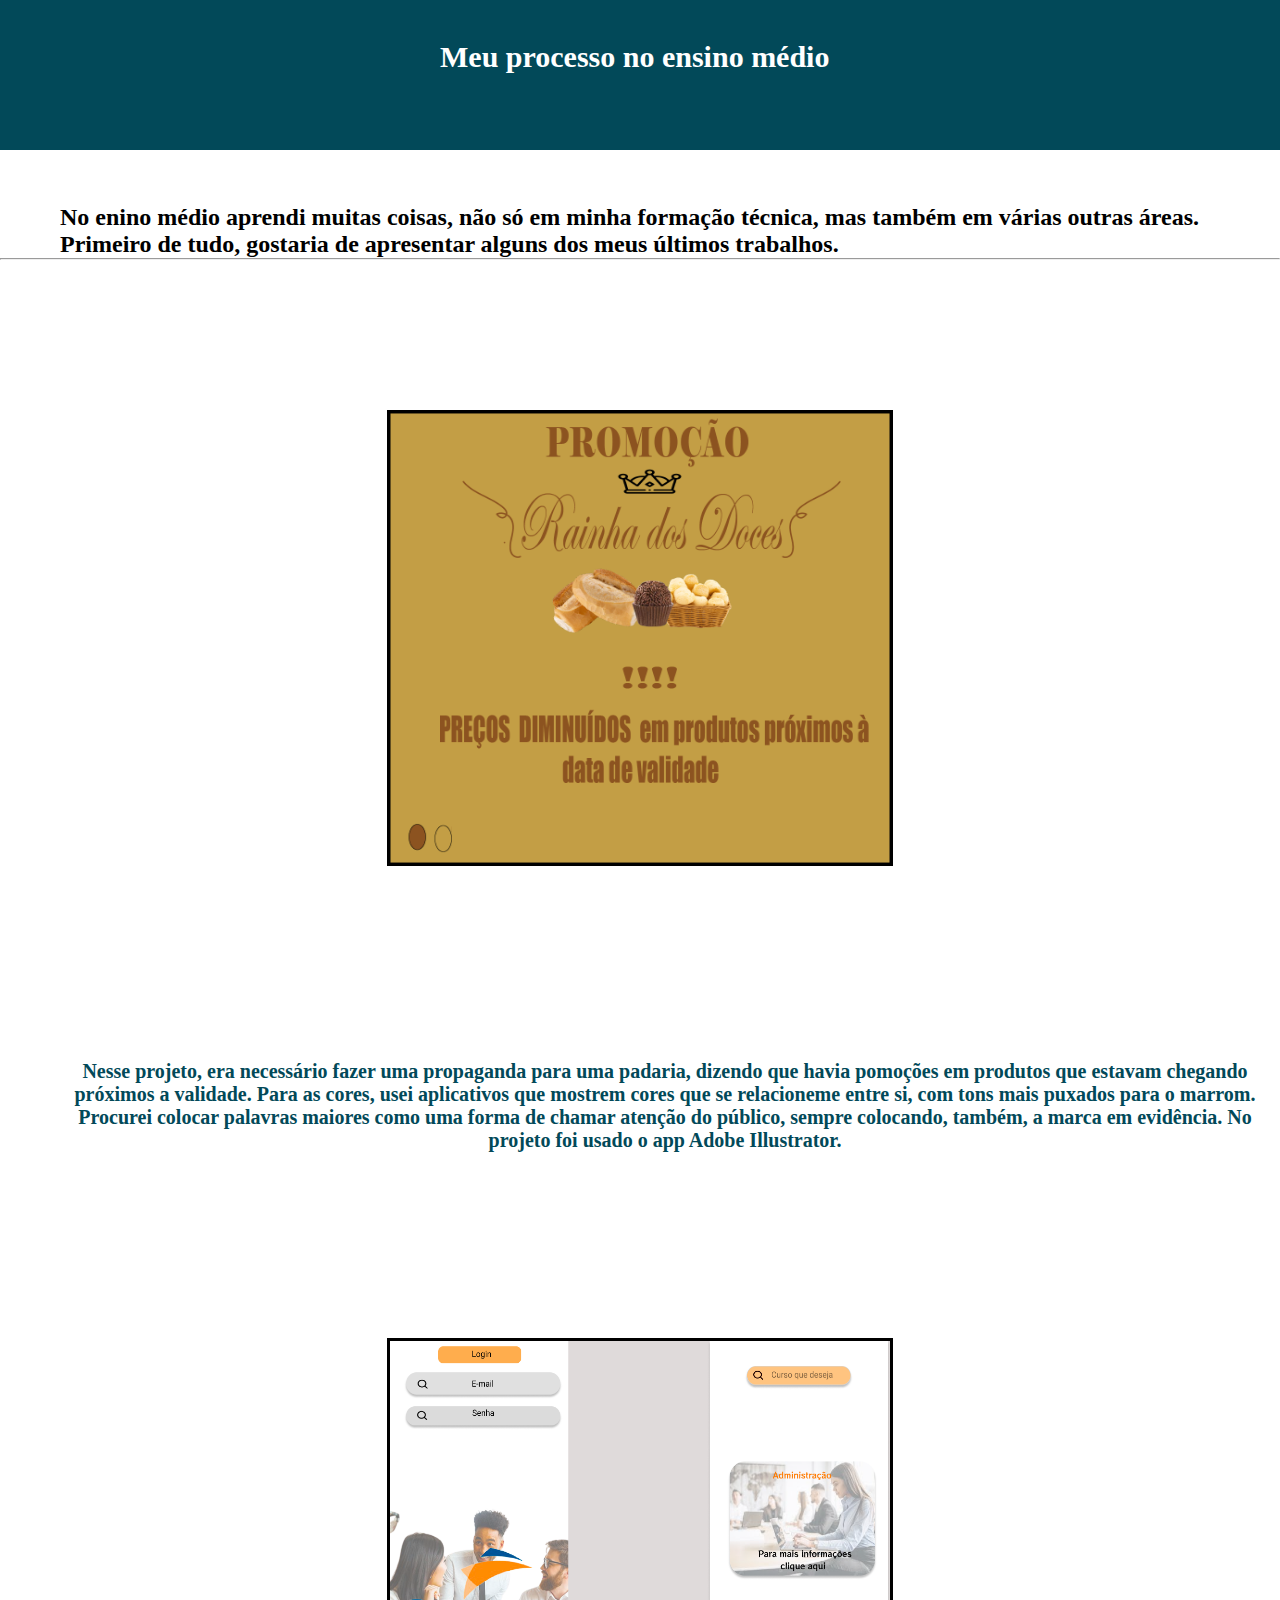
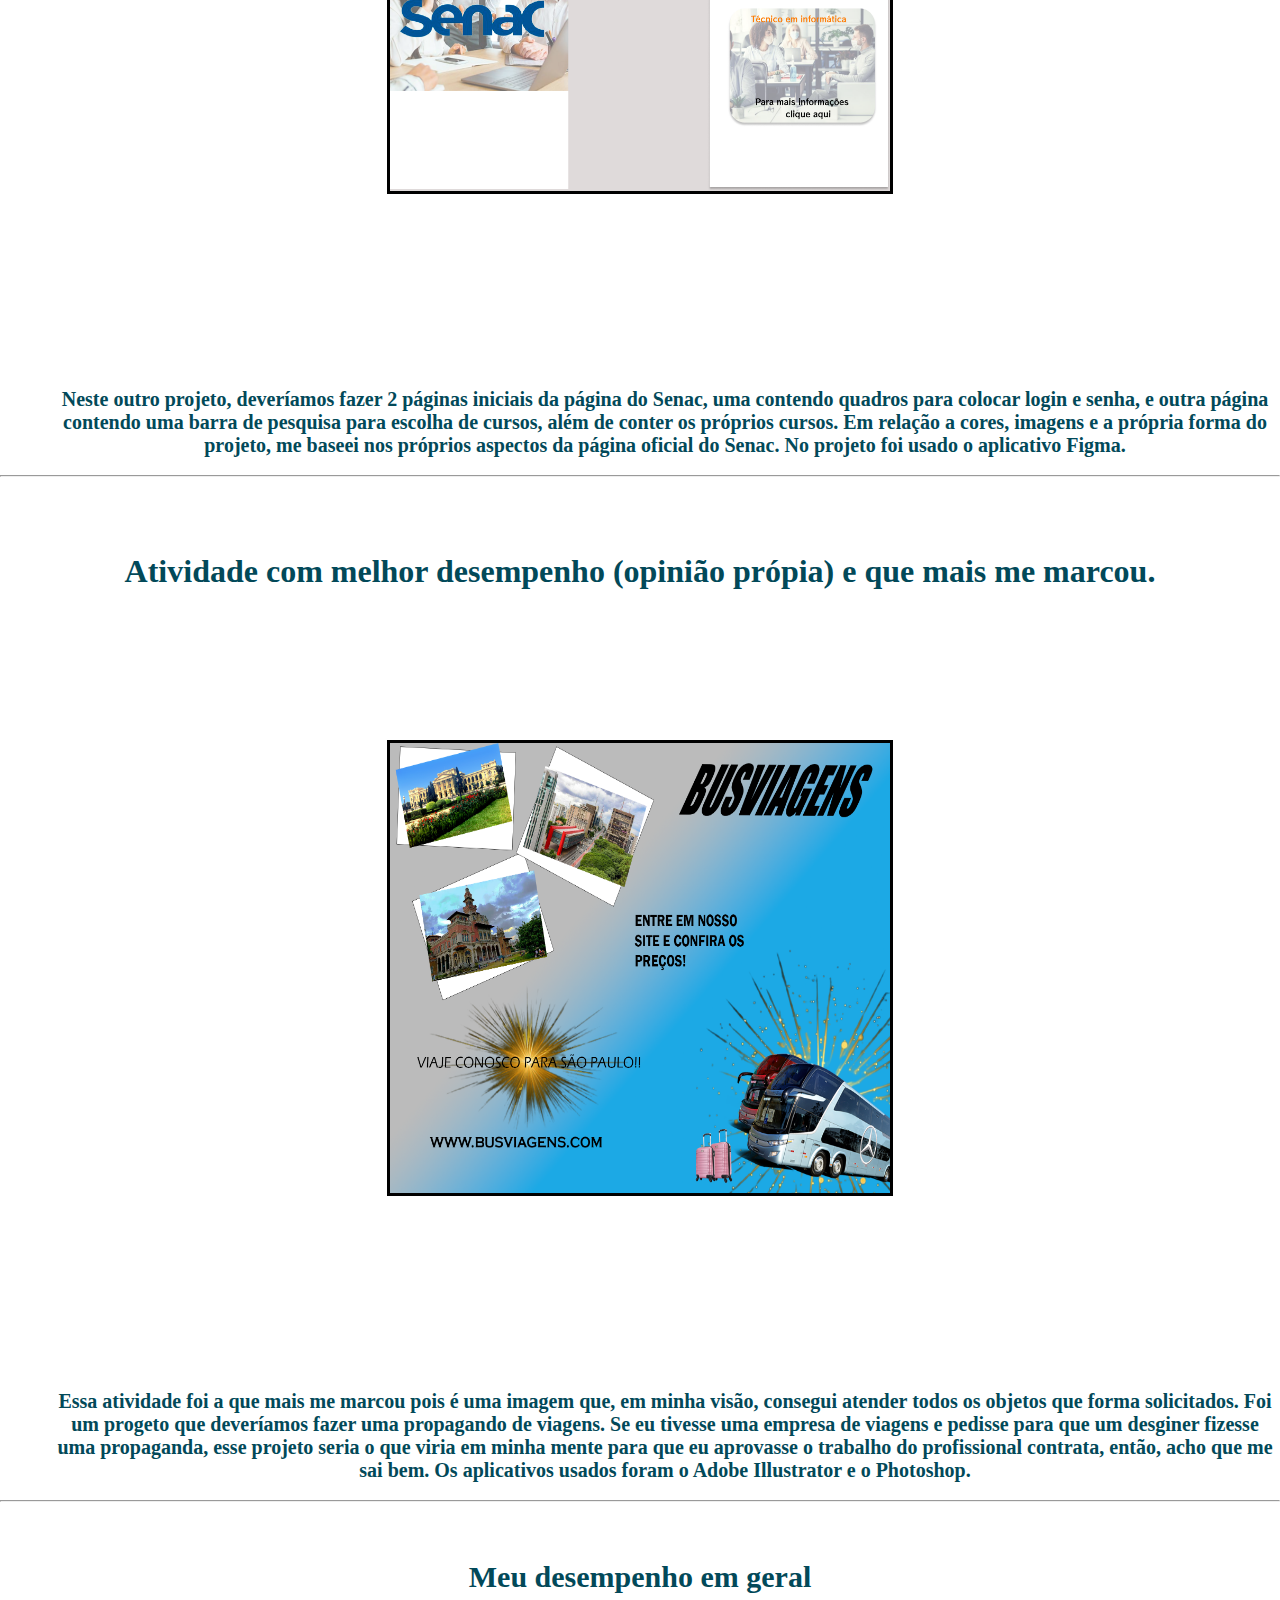
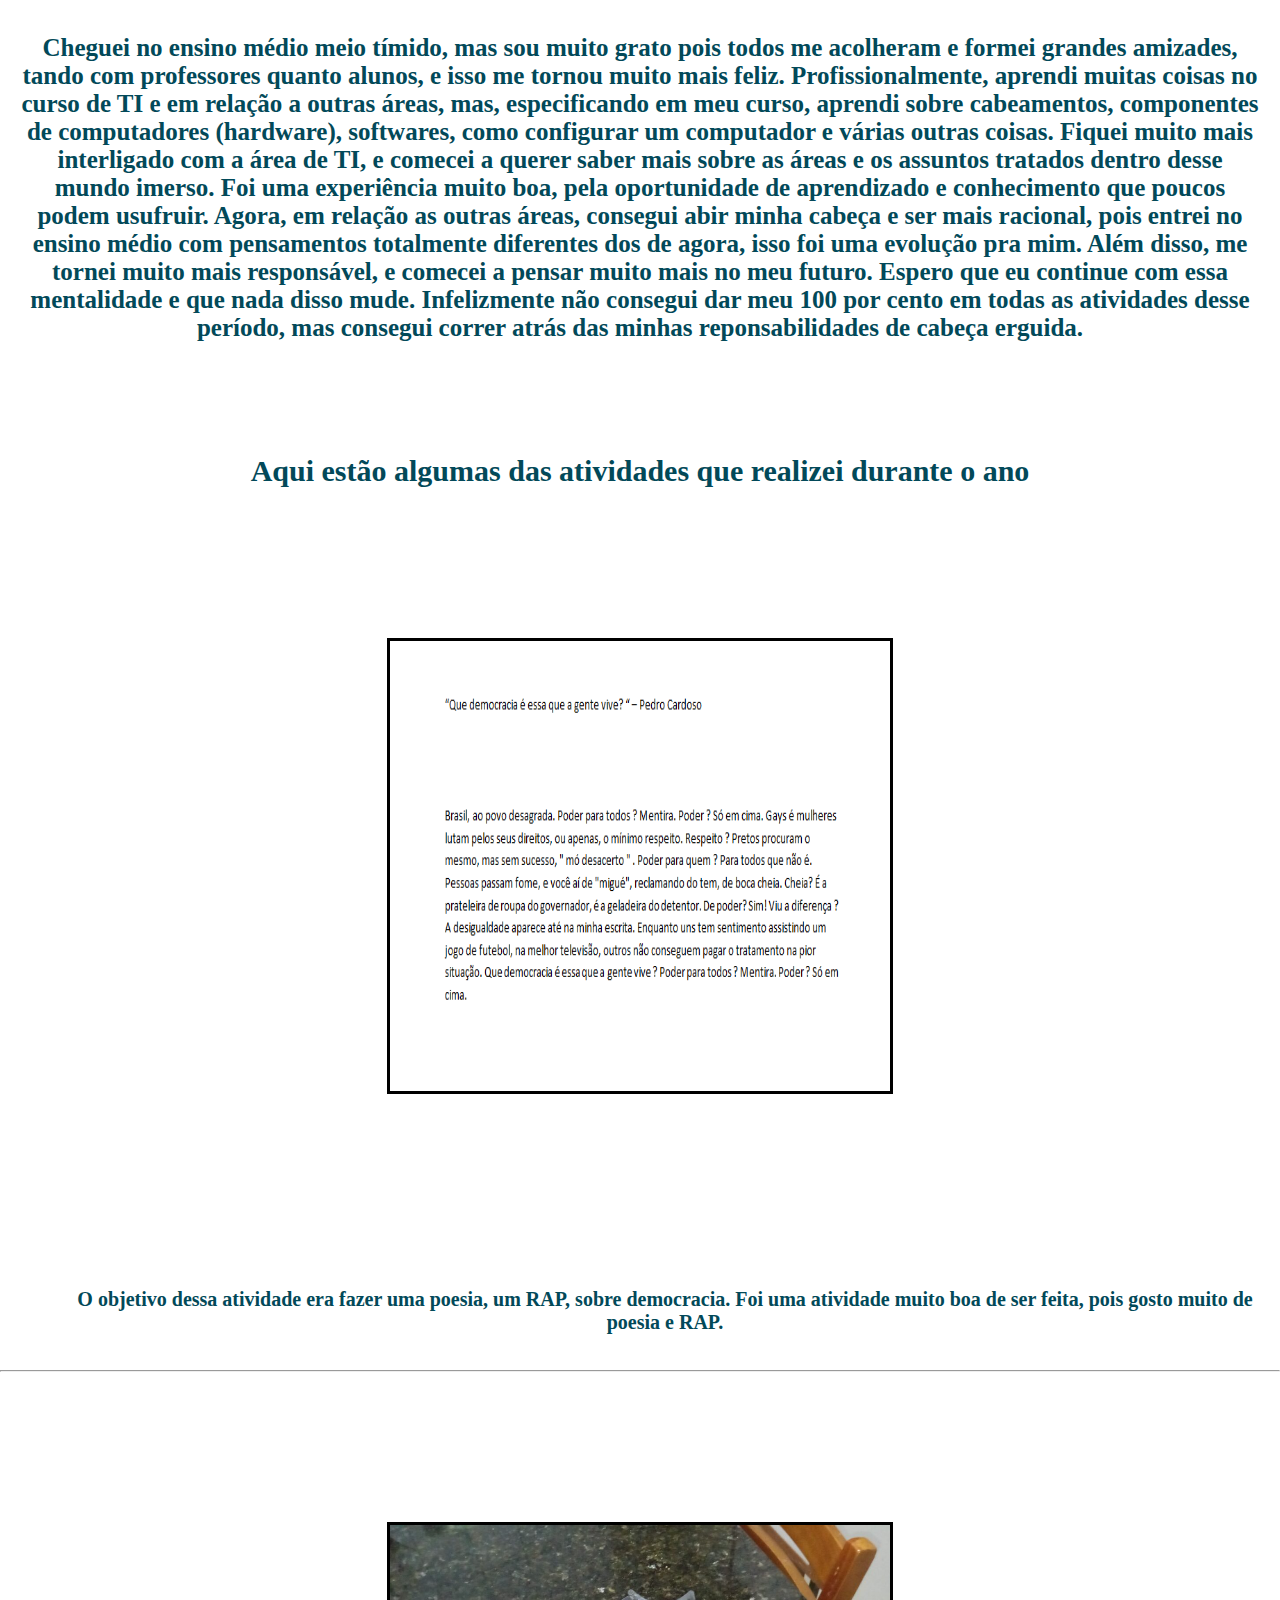
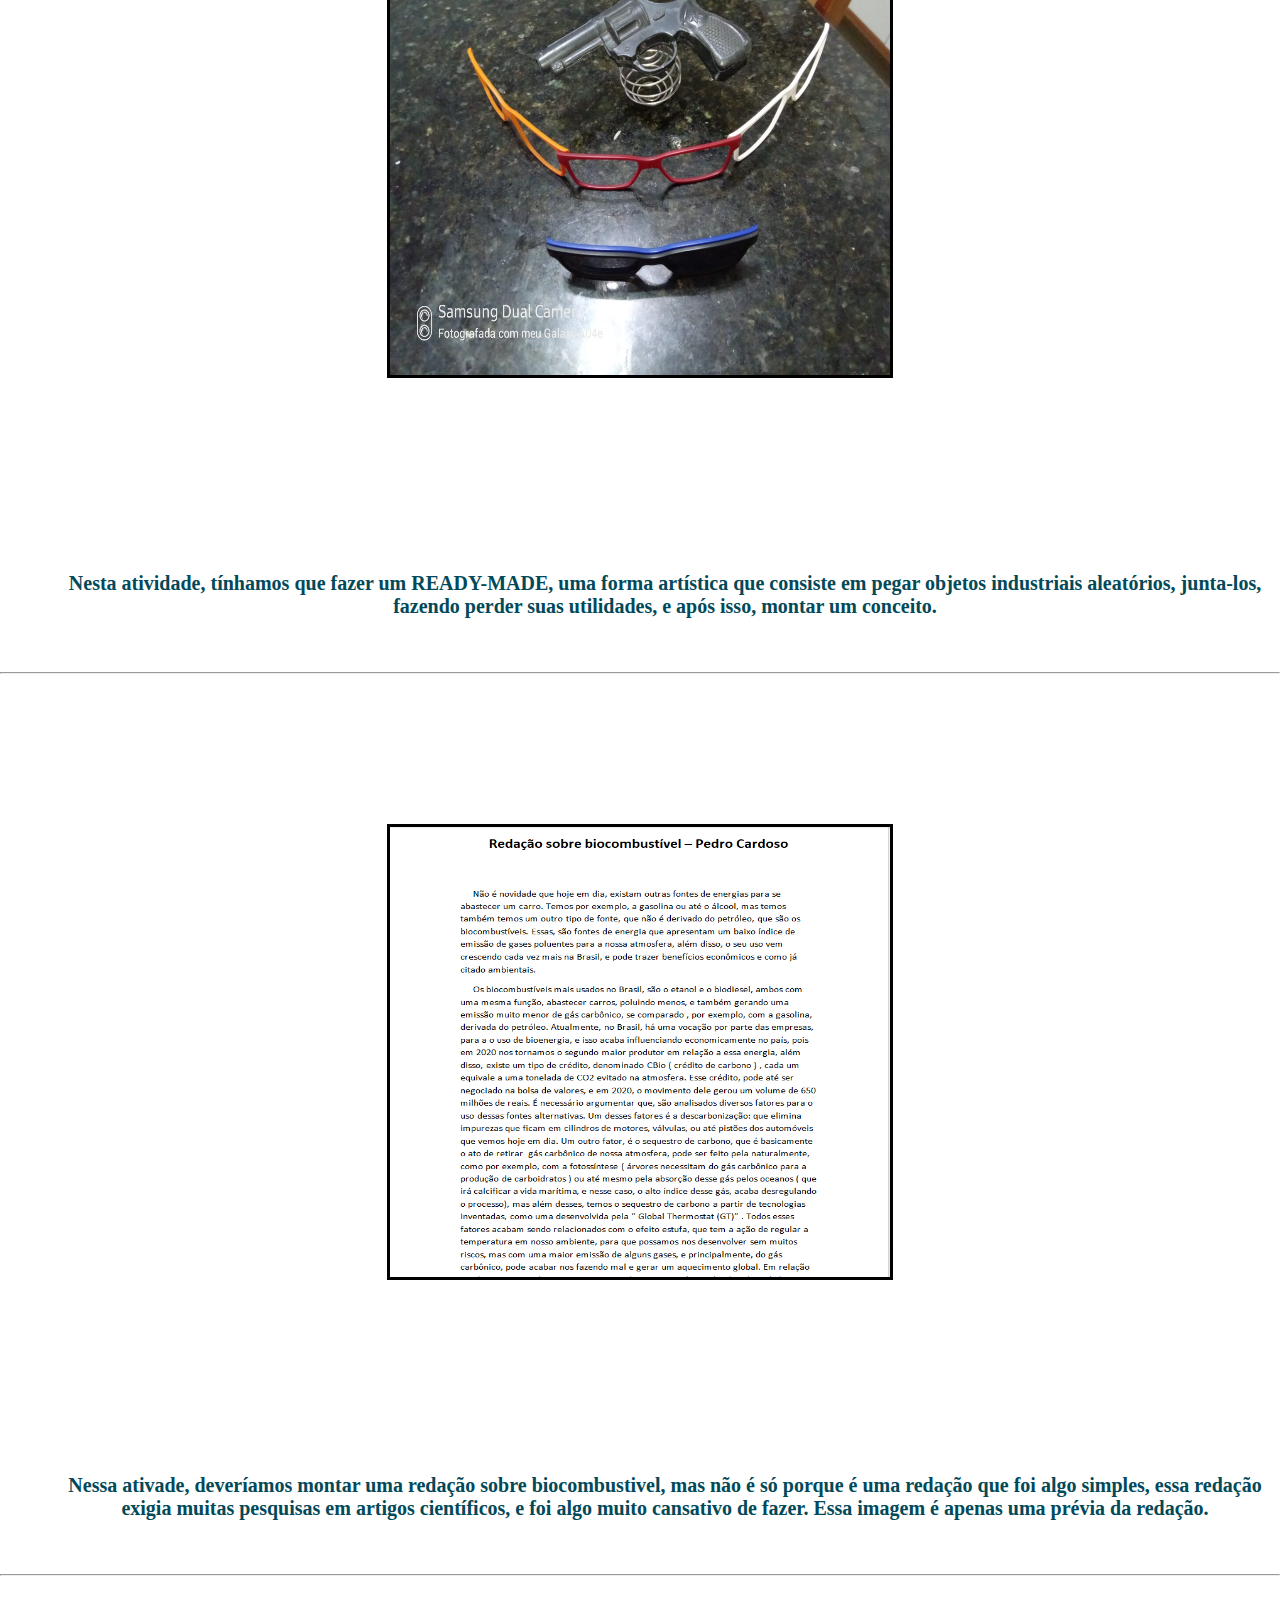
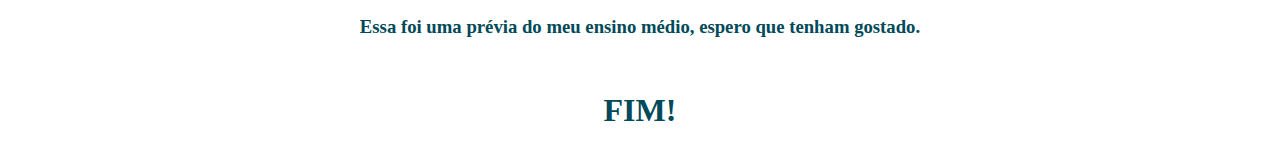
<file: ÚLTIMA ATIVIDADE/INDEX.HTML>
<!DOCTYPE html>
<html lang="en">
<head>
    <meta charset="UTF-8">
    <meta name="viewport" content="width=device-width, initial-scale=1.0">
    <title>Document</title>
    <link rel="stylesheet" href="style.css">
</head>
<body>
    <div id="nav">
        <nav><h1 id="Título">Meu processo no ensino médio </h1></nav>
    </div>
    <br>
    <br>
    <br>
        <head>
            <div ><h2 id="TextoInicial">No enino médio aprendi muitas coisas, não só em minha formação técnica, mas também em várias outras áreas. Primeiro de tudo, gostaria de apresentar alguns dos meus últimos trabalhos.</h2></div>
        </head>
        <hr>
    <section>
        <div id="container">
            <img src="Sem título-1.png" alt="Imagem não carregada" id="padaria">
        </div>
        <h4 id="descpad">Nesse projeto, era necessário fazer uma propaganda para uma padaria, dizendo que havia pomoções em produtos que estavam chegando próximos a validade. Para as cores, usei aplicativos que mostrem cores que se relacioneme entre si, com  tons mais puxados para o marrom. Procurei colocar palavras maiores como uma forma de chamar atenção do público, sempre colocando, também, a marca em evidência. No projeto foi usado o app Adobe Illustrator.</h4>

    <br>
    <br>
    <div id="container2">
        <img src="Untitled (Copy).png" alt="" id="Figma">
    </div>
    <h4 id="descfigma"> Neste outro projeto, deveríamos fazer 2 páginas iniciais da página do Senac, uma contendo quadros para colocar login e senha, e outra página contendo uma barra de pesquisa para escolha de cursos, além de conter os próprios cursos. Em relação a cores, imagens e a própria forma do projeto, me baseei nos próprios aspectos da página oficial do Senac. No projeto foi usado o aplicativo Figma.</h4>
    </section>
    <br>
    <hr>
    <br>
    <br>
    <section>
        <h1 id="Atimpor"> Atividade com melhor desempenho (opinião própia) e que mais me marcou.  </h1>
        <div id="container3">
            <img src="BUSVIAGENS.png" alt="" id="bus">
        </div>
        <h4 id="descbus">Essa atividade foi a que mais me marcou pois é uma imagem que, em minha visão, consegui atender todos os objetos que forma solicitados. Foi um progeto que deveríamos fazer uma propagando de viagens. Se eu tivesse uma empresa de viagens e pedisse para que um desginer fizesse uma propaganda, esse projeto seria o que viria em minha mente para que eu aprovasse o trabalho do profissional contrata, então, acho que me sai bem. Os aplicativos usados foram o Adobe Illustrator e o Photoshop. </h4>
    </section>
    <br>
    <hr>
    <br>
    <section>
        <h2 id="desempnehoemgeral">Meu desempenho em geral</h2>
        <h3 id="textodedesem"> Cheguei no ensino médio meio tímido, mas sou muito grato pois todos me acolheram e formei grandes amizades, tando com professores quanto alunos, e isso me tornou muito mais feliz. Profissionalmente, aprendi muitas coisas no curso de TI e em relação a outras áreas, mas, especificando em meu curso, aprendi sobre cabeamentos, componentes de computadores (hardware), softwares, como configurar um computador e várias outras coisas. Fiquei muito mais interligado com a área de TI, e comecei a querer saber mais sobre as áreas e os assuntos tratados dentro desse mundo imerso. Foi uma experiência muito boa, pela oportunidade de aprendizado e conhecimento que poucos podem usufruir. Agora, em relação as outras áreas, consegui abir minha cabeça e ser mais racional, pois entrei no ensino médio com pensamentos totalmente diferentes dos de agora, isso foi uma evolução pra mim. Além disso, me tornei muito mais responsável, e comecei a pensar muito mais no meu futuro. Espero que eu continue com essa mentalidade e que nada disso mude. Infelizmente não consegui dar meu 100 por cento em todas as atividades desse período, mas consegui correr atrás das minhas reponsabilidades de cabeça erguida.  </h3>
        <br>
        <br>
        <br>
        <br>
        <h2 id="titulofinal">Aqui estão algumas das atividades que realizei durante o ano </h2>
        <div id="container4">
            <img src="Capturar.PNG" alt="" id="poesia">
        </div>
        <h4 id="descpoesia"> O objetivo dessa atividade era fazer uma poesia, um RAP, sobre democracia. Foi uma atividade muito boa de ser feita, pois gosto muito de poesia e RAP.</h4>
        <br>
        <br>
        <hr>
        <div id="container5">
            <img src="oculos.PNG" alt="" id="oculos">
        </div>
        <h4 id="descoculos">Nesta atividade, tínhamos que fazer um READY-MADE, uma forma artística que consiste em pegar objetos industriais aleatórios, junta-los, fazendo perder suas utilidades, e após isso, montar um conceito.</h4>
        <br>
        <br>
        <br>
        <hr>
        <div id="container6">
            <img src="redação.PNG" alt="" id="redação">
        </div>
        <h4 id="descredação">Nessa ativade, deveríamos montar uma redação sobre biocombustivel, mas não é só porque é uma redação que foi algo simples, essa redação exigia muitas pesquisas em artigos científicos, e foi algo muito cansativo de fazer. Essa imagem é apenas uma prévia da redação.</h4>
    </section>
    <br>
    <br>
    <br>
    <hr>

    <section>
        <h3 id="palavrafinal">Essa foi uma prévia do meu ensino médio, espero que tenham gostado.</h3>
        <br>
        <br>
        <br>
        <h1 id="fim">FIM!</h1>
        <br>
        <br>
    </section>
</body>
</html>
</file>
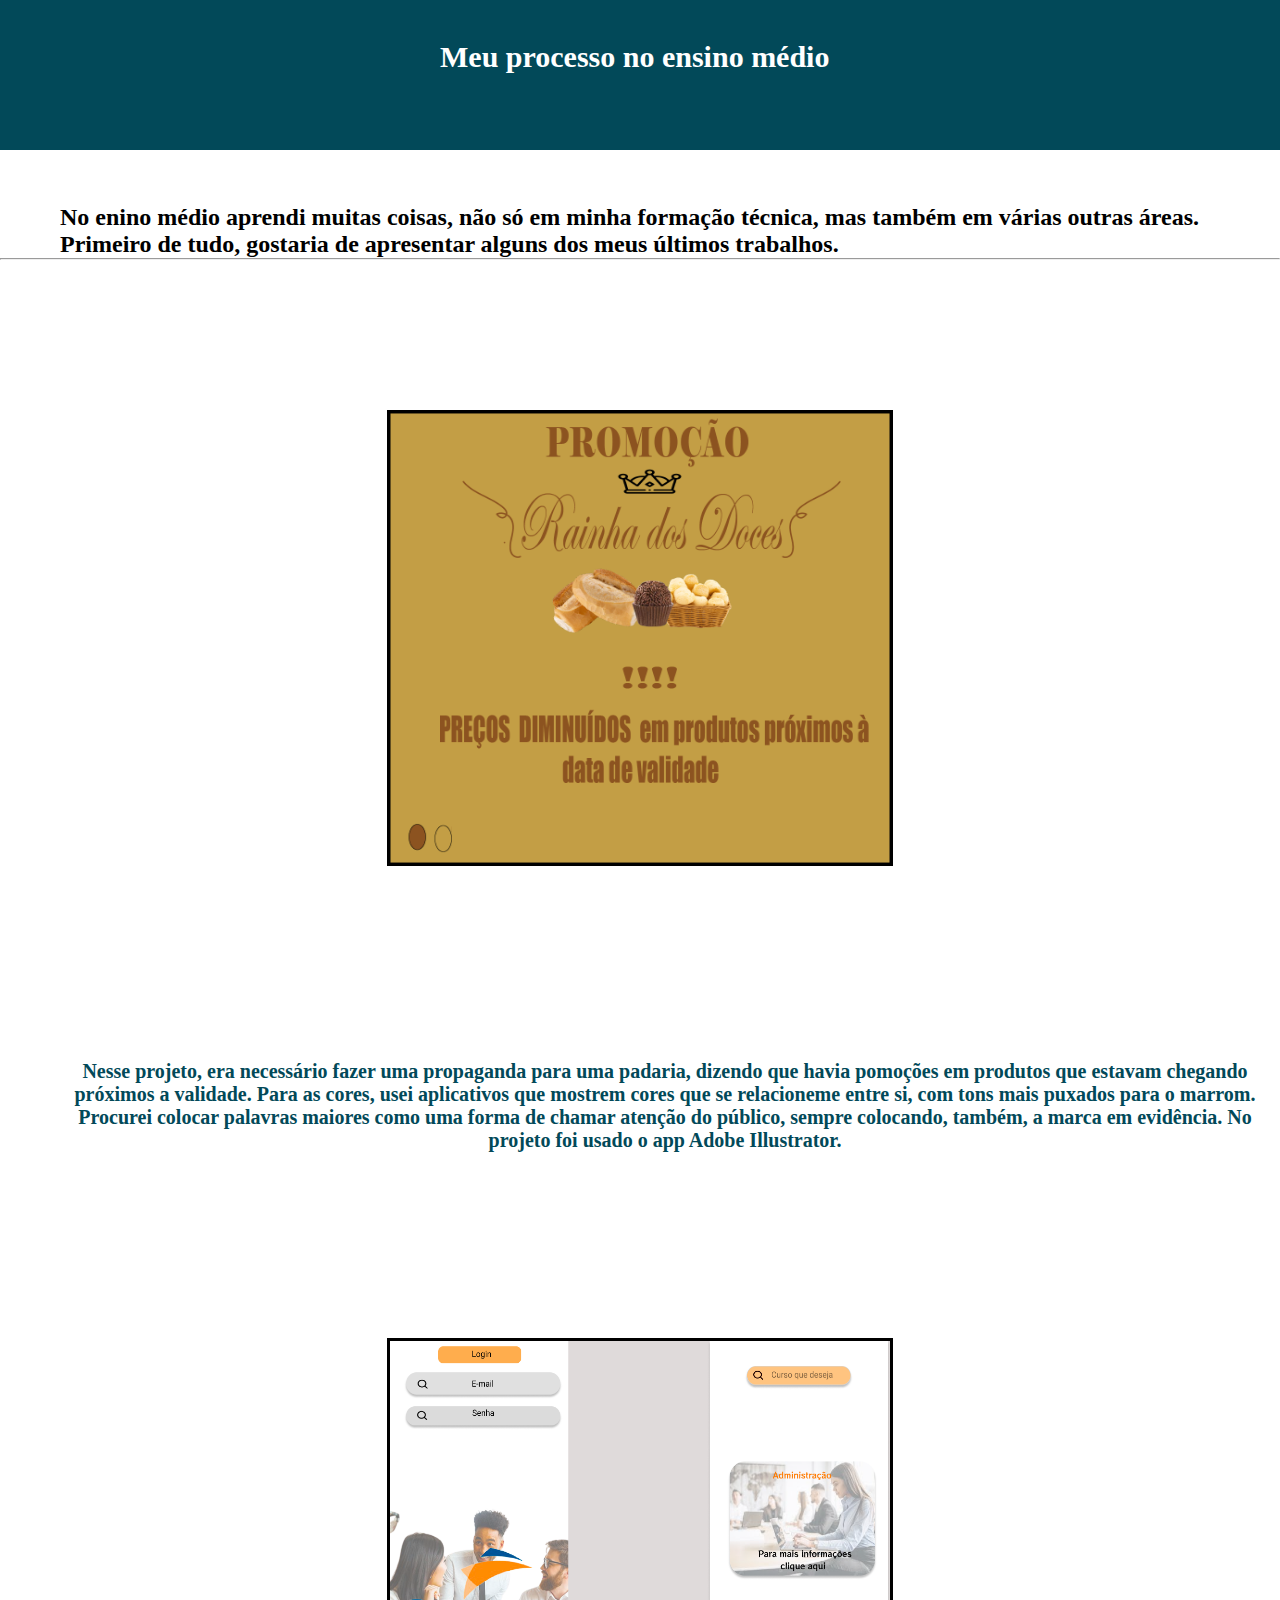
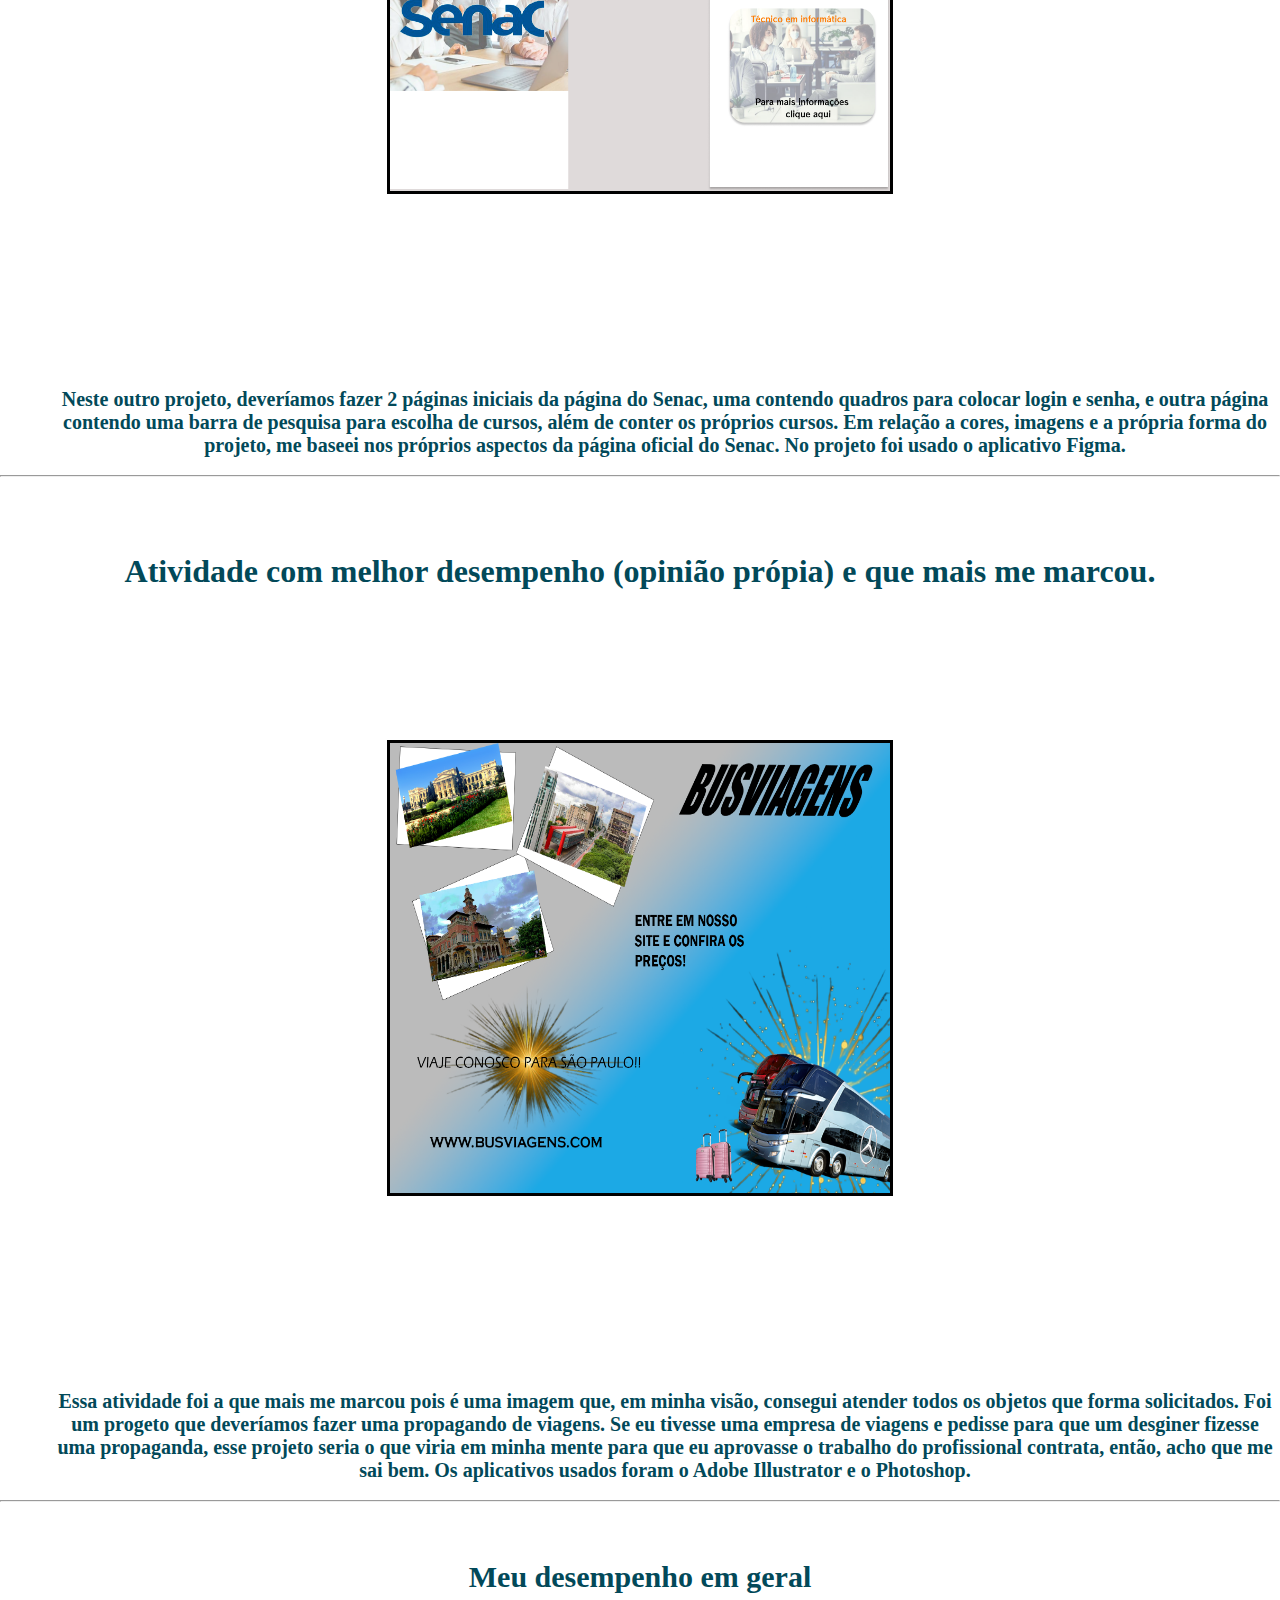
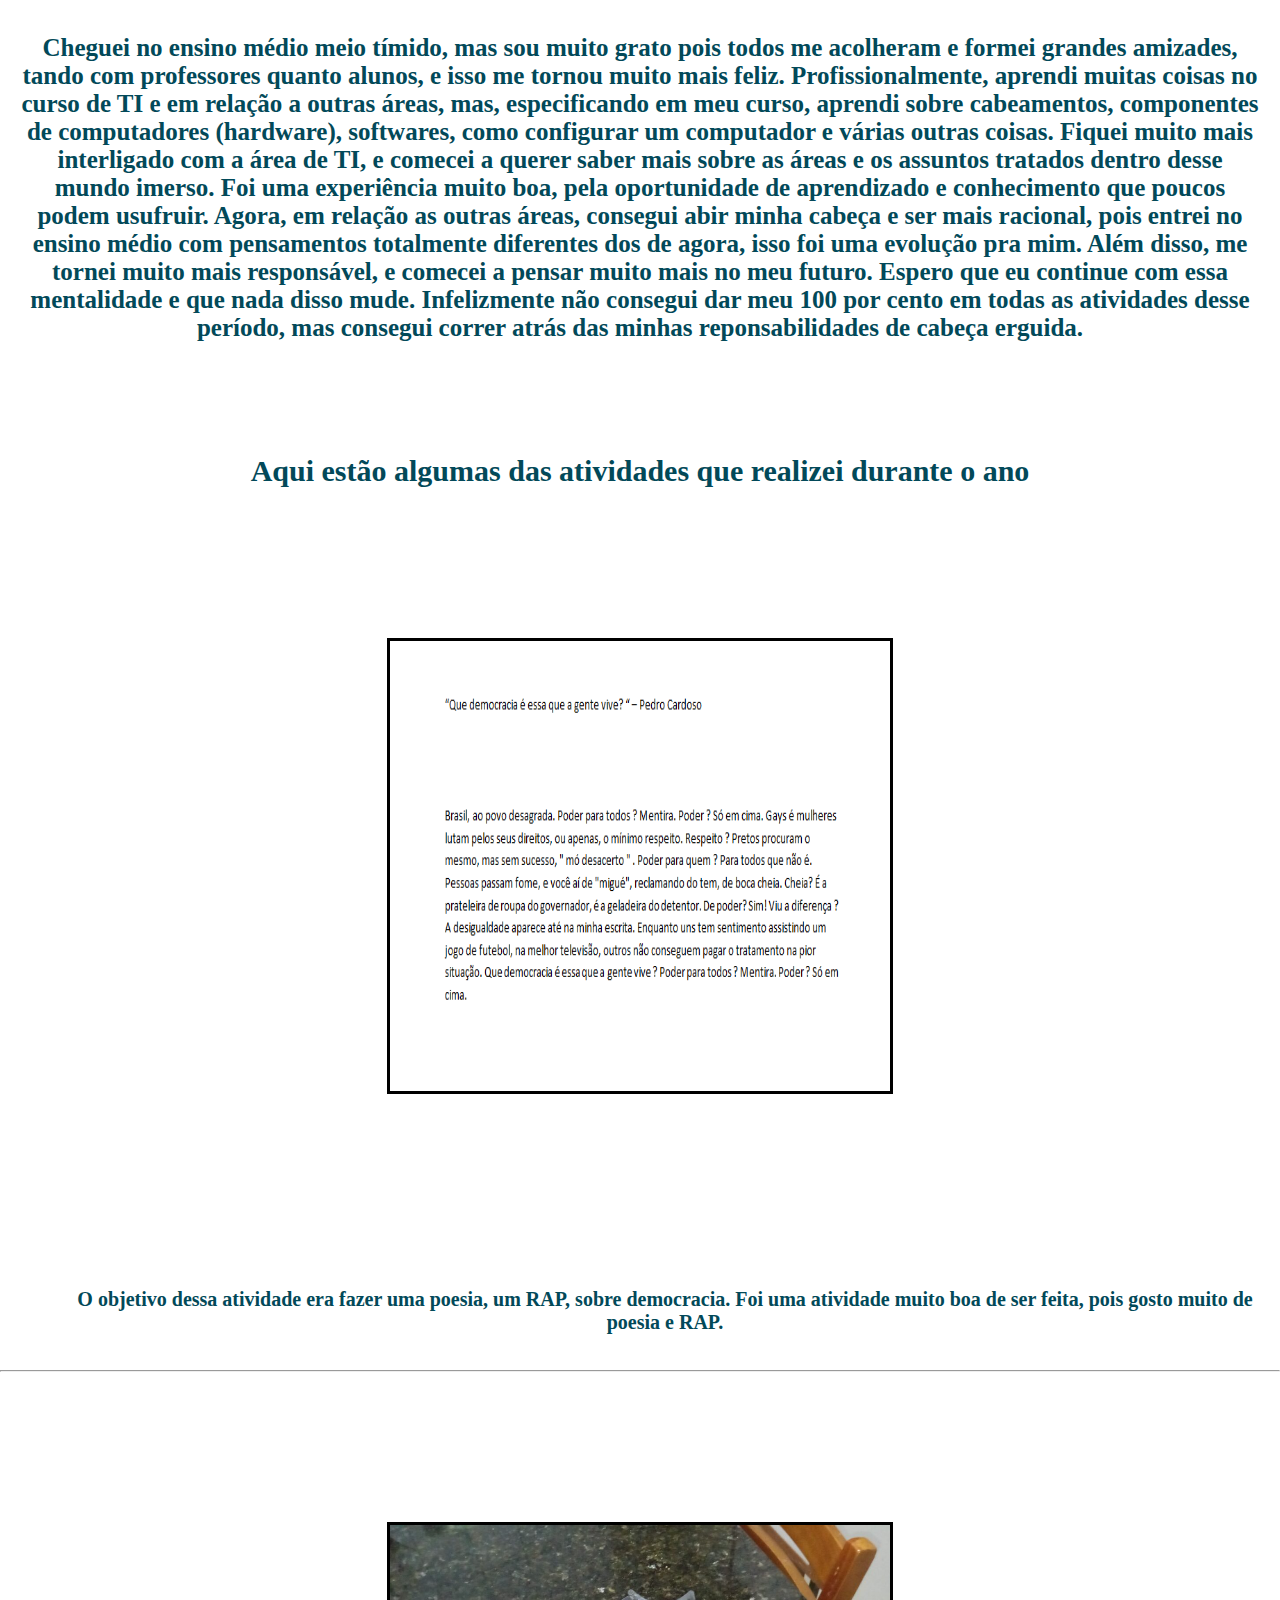
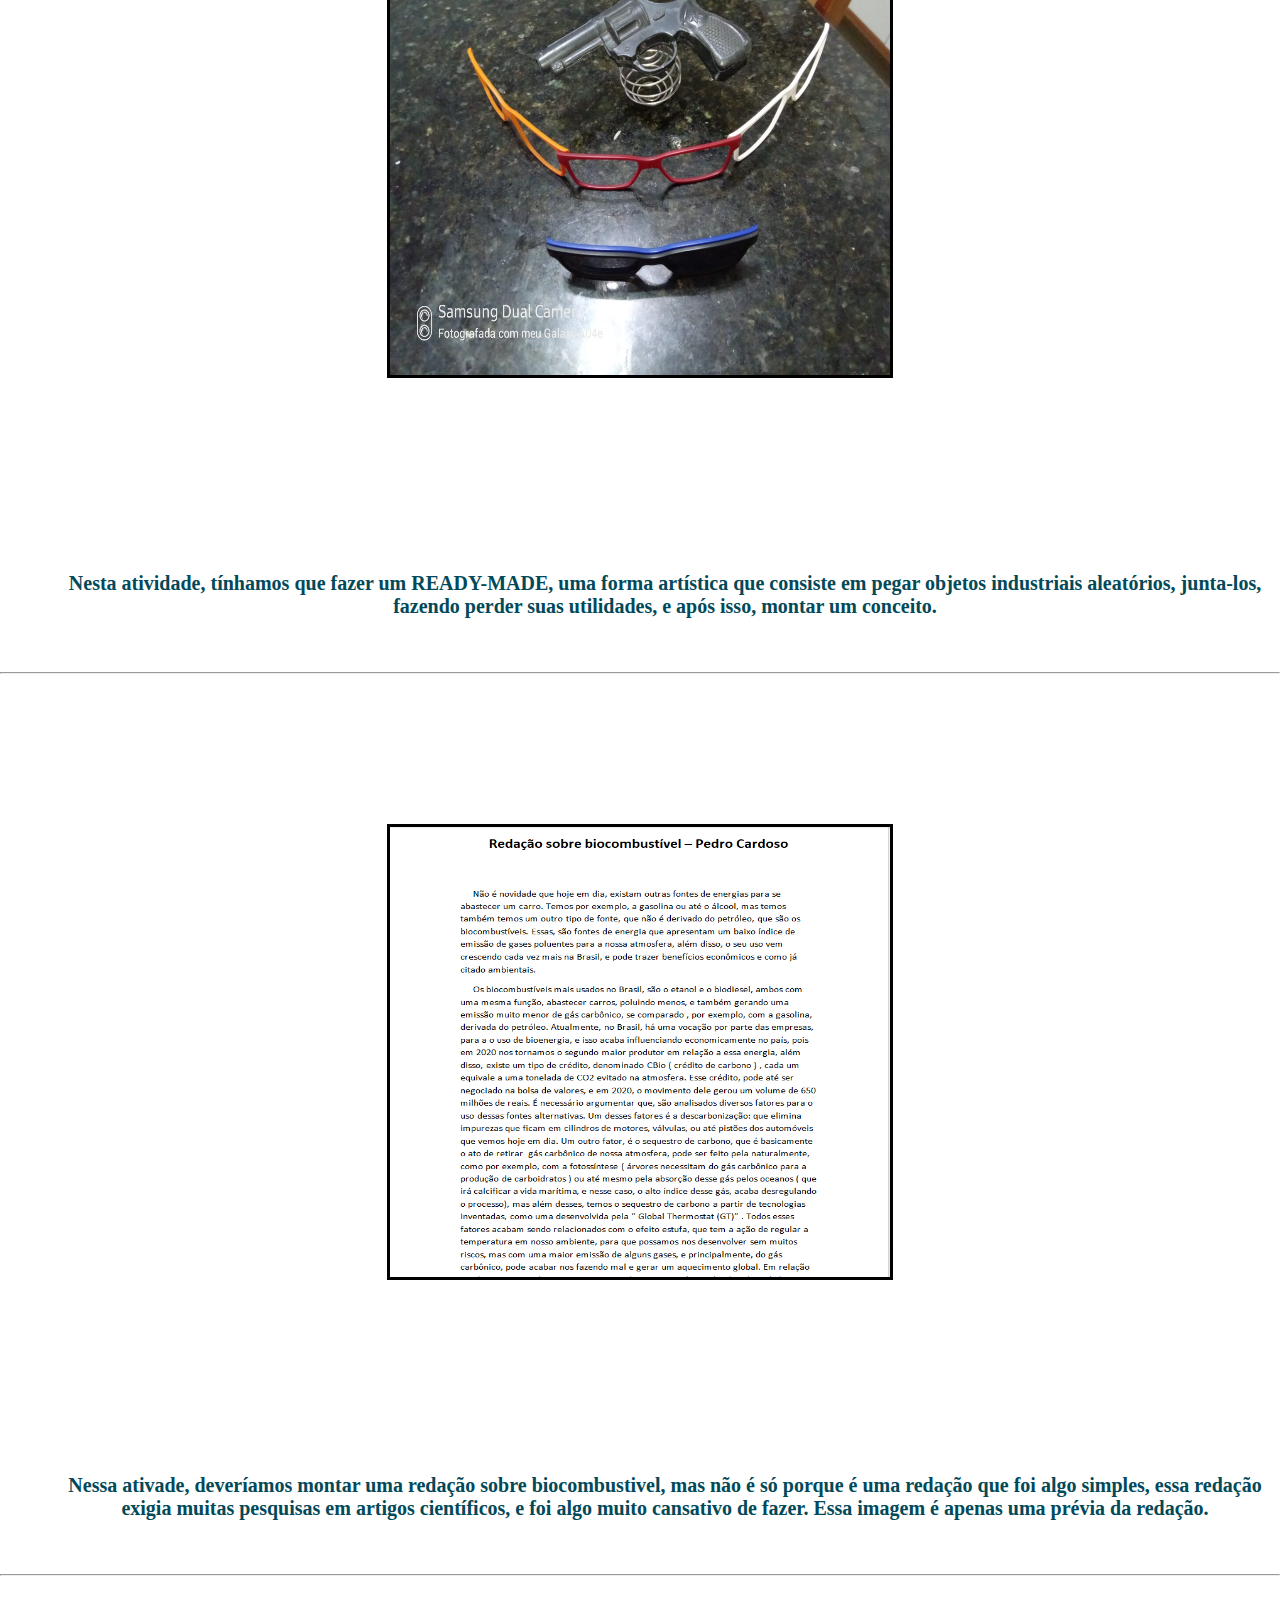
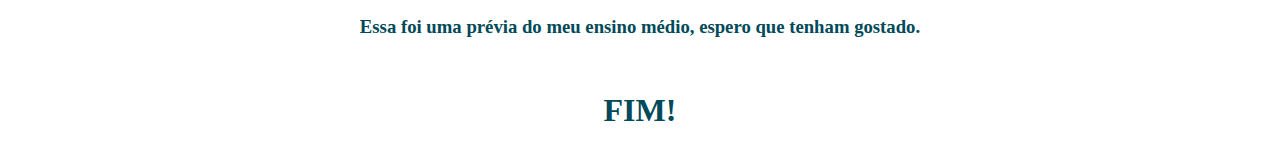
<file: ÚLTIMA ATIVIDADE/index.html>
<!DOCTYPE html>
<html lang="en">
<head>
    <meta charset="UTF-8">
    <meta name="viewport" content="width=device-width, initial-scale=1.0">
    <title>Document</title>
    <link rel="stylesheet" href="style.css">
</head>
<body>
    <div id="nav">
        <nav><h1 id="Título">Meu processo no ensino médio </h1></nav>
    </div>
    <br>
    <br>
    <br>
        <head>
            <div ><h2 id="TextoInicial">No enino médio aprendi muitas coisas, não só em minha formação técnica, mas também em várias outras áreas. Primeiro de tudo, gostaria de apresentar alguns dos meus últimos trabalhos.</h2></div>
        </head>
        <hr>
    <section>
        <div id="container">
            <img src="../pngs/Sem título-1.png" alt="Imagem não carregada" id="padaria">
        </div>
        <h4 id="descpad">Nesse projeto, era necessário fazer uma propaganda para uma padaria, dizendo que havia pomoções em produtos que estavam chegando próximos a validade. Para as cores, usei aplicativos que mostrem cores que se relacioneme entre si, com  tons mais puxados para o marrom. Procurei colocar palavras maiores como uma forma de chamar atenção do público, sempre colocando, também, a marca em evidência. No projeto foi usado o app Adobe Illustrator.</h4>

    <br>
    <br>
    <div id="container2">
        <img src="../pngs/Untitled (Copy).png" alt="" id="Figma">
    </div>
    <h4 id="descfigma"> Neste outro projeto, deveríamos fazer 2 páginas iniciais da página do Senac, uma contendo quadros para colocar login e senha, e outra página contendo uma barra de pesquisa para escolha de cursos, além de conter os próprios cursos. Em relação a cores, imagens e a própria forma do projeto, me baseei nos próprios aspectos da página oficial do Senac. No projeto foi usado o aplicativo Figma.</h4>
    </section>
    <br>
    <hr>
    <br>
    <br>
    <section>
        <h1 id="Atimpor"> Atividade com melhor desempenho (opinião própia) e que mais me marcou.  </h1>
        <div id="container3">
            <img src="../pngs/BUSVIAGENS.png" alt="" id="bus">
        </div>
        <h4 id="descbus">Essa atividade foi a que mais me marcou pois é uma imagem que, em minha visão, consegui atender todos os objetos que forma solicitados. Foi um progeto que deveríamos fazer uma propagando de viagens. Se eu tivesse uma empresa de viagens e pedisse para que um desginer fizesse uma propaganda, esse projeto seria o que viria em minha mente para que eu aprovasse o trabalho do profissional contrata, então, acho que me sai bem. Os aplicativos usados foram o Adobe Illustrator e o Photoshop. </h4>
    </section>
    <br>
    <hr>
    <br>
    <section>
        <h2 id="desempnehoemgeral">Meu desempenho em geral</h2>
        <h3 id="textodedesem"> Cheguei no ensino médio meio tímido, mas sou muito grato pois todos me acolheram e formei grandes amizades, tando com professores quanto alunos, e isso me tornou muito mais feliz. Profissionalmente, aprendi muitas coisas no curso de TI e em relação a outras áreas, mas, especificando em meu curso, aprendi sobre cabeamentos, componentes de computadores (hardware), softwares, como configurar um computador e várias outras coisas. Fiquei muito mais interligado com a área de TI, e comecei a querer saber mais sobre as áreas e os assuntos tratados dentro desse mundo imerso. Foi uma experiência muito boa, pela oportunidade de aprendizado e conhecimento que poucos podem usufruir. Agora, em relação as outras áreas, consegui abir minha cabeça e ser mais racional, pois entrei no ensino médio com pensamentos totalmente diferentes dos de agora, isso foi uma evolução pra mim. Além disso, me tornei muito mais responsável, e comecei a pensar muito mais no meu futuro. Espero que eu continue com essa mentalidade e que nada disso mude. Infelizmente não consegui dar meu 100 por cento em todas as atividades desse período, mas consegui correr atrás das minhas reponsabilidades de cabeça erguida.  </h3>
        <br>
        <br>
        <br>
        <br>
        <h2 id="titulofinal">Aqui estão algumas das atividades que realizei durante o ano </h2>
        <div id="container4">
            <img src="../pngs/Capturar.PNG" alt="" id="poesia">
        </div>
        <h4 id="descpoesia"> O objetivo dessa atividade era fazer uma poesia, um RAP, sobre democracia. Foi uma atividade muito boa de ser feita, pois gosto muito de poesia e RAP.</h4>
        <br>
        <br>
        <hr>
        <div id="container5">
            <img src="../pngs/oculos.PNG" alt="" id="oculos">
        </div>
        <h4 id="descoculos">Nesta atividade, tínhamos que fazer um READY-MADE, uma forma artística que consiste em pegar objetos industriais aleatórios, junta-los, fazendo perder suas utilidades, e após isso, montar um conceito.</h4>
        <br>
        <br>
        <br>
        <hr>
        <div id="container6">
            <img src="../pngs/redação.PNG" alt="" id="redação">
        </div>
        <h4 id="descredação">Nessa ativade, deveríamos montar uma redação sobre biocombustivel, mas não é só porque é uma redação que foi algo simples, essa redação exigia muitas pesquisas em artigos científicos, e foi algo muito cansativo de fazer. Essa imagem é apenas uma prévia da redação.</h4>
    </section>
    <br>
    <br>
    <br>
    <hr>

    <section>
        <h3 id="palavrafinal">Essa foi uma prévia do meu ensino médio, espero que tenham gostado.</h3>
        <br>
        <br>
        <br>
        <h1 id="fim">FIM!</h1>
        <br>
        <br>
    </section>
</body>
</html>
</file>
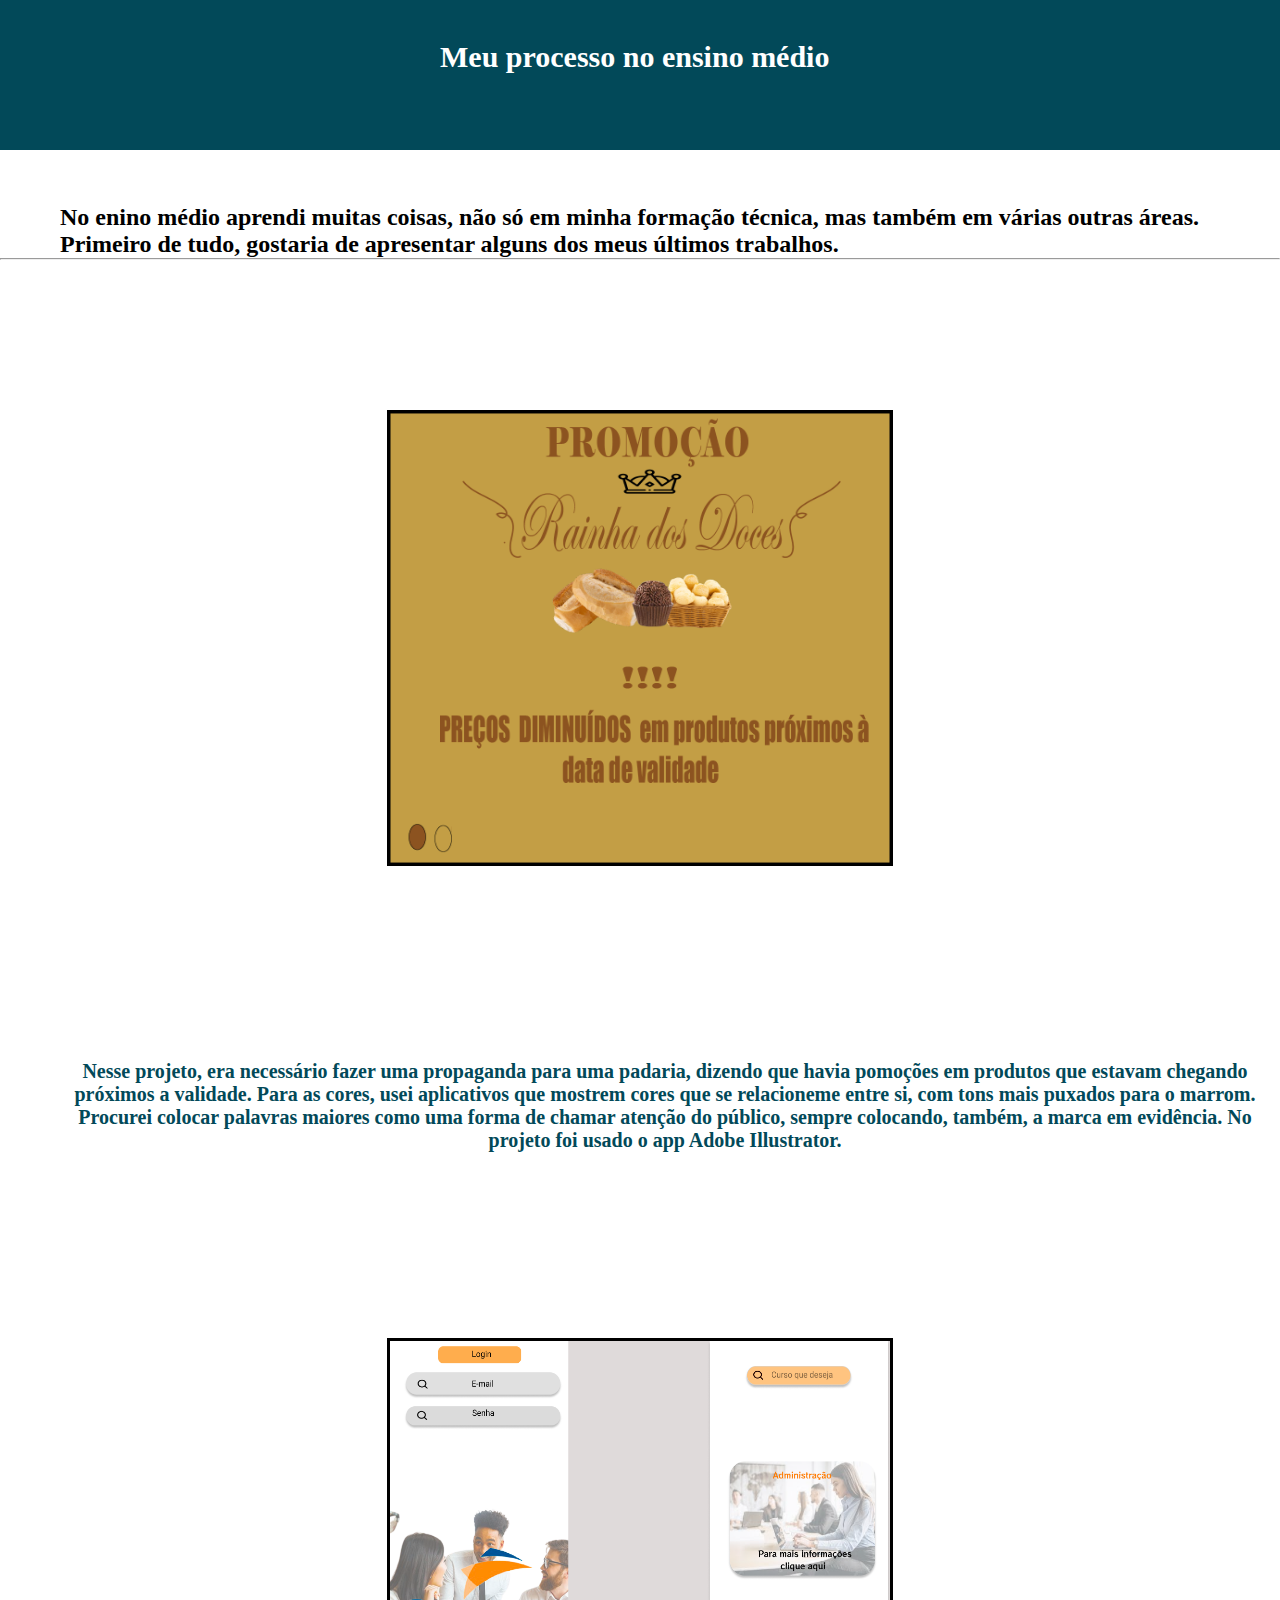
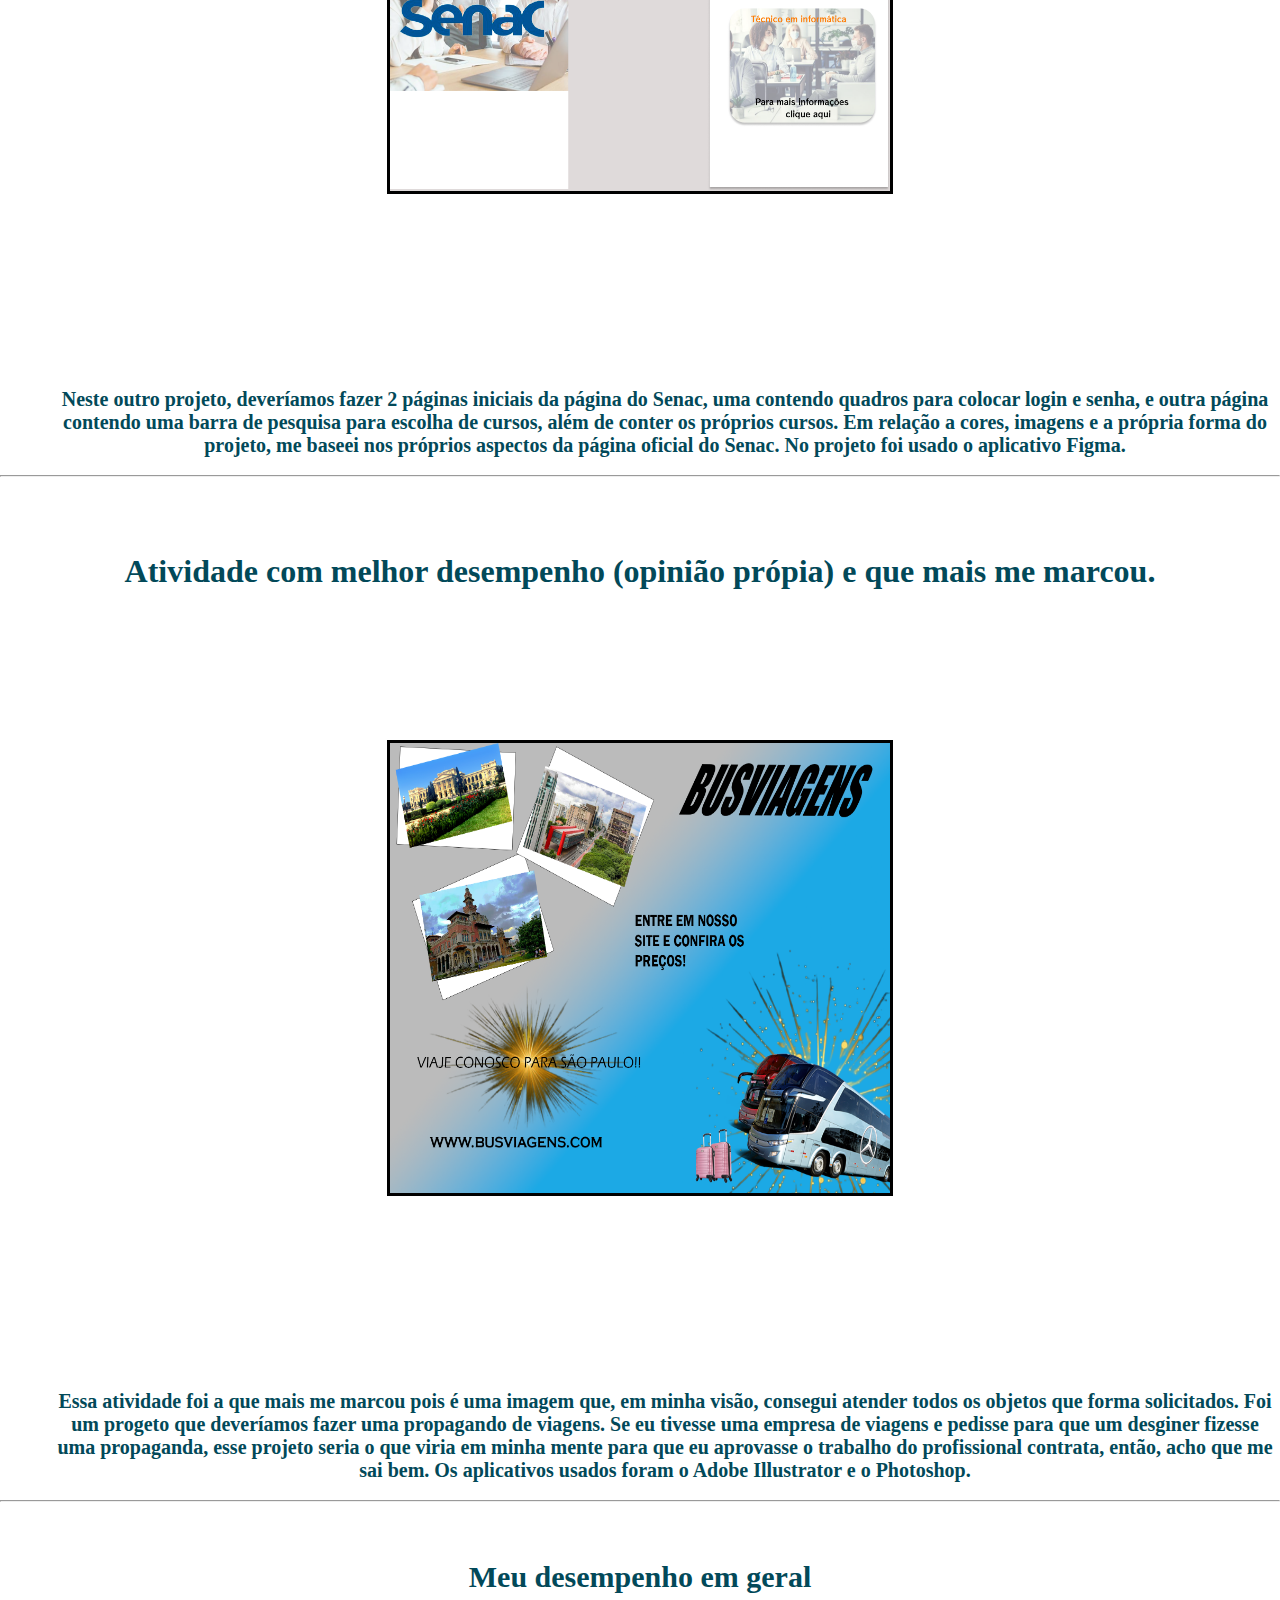
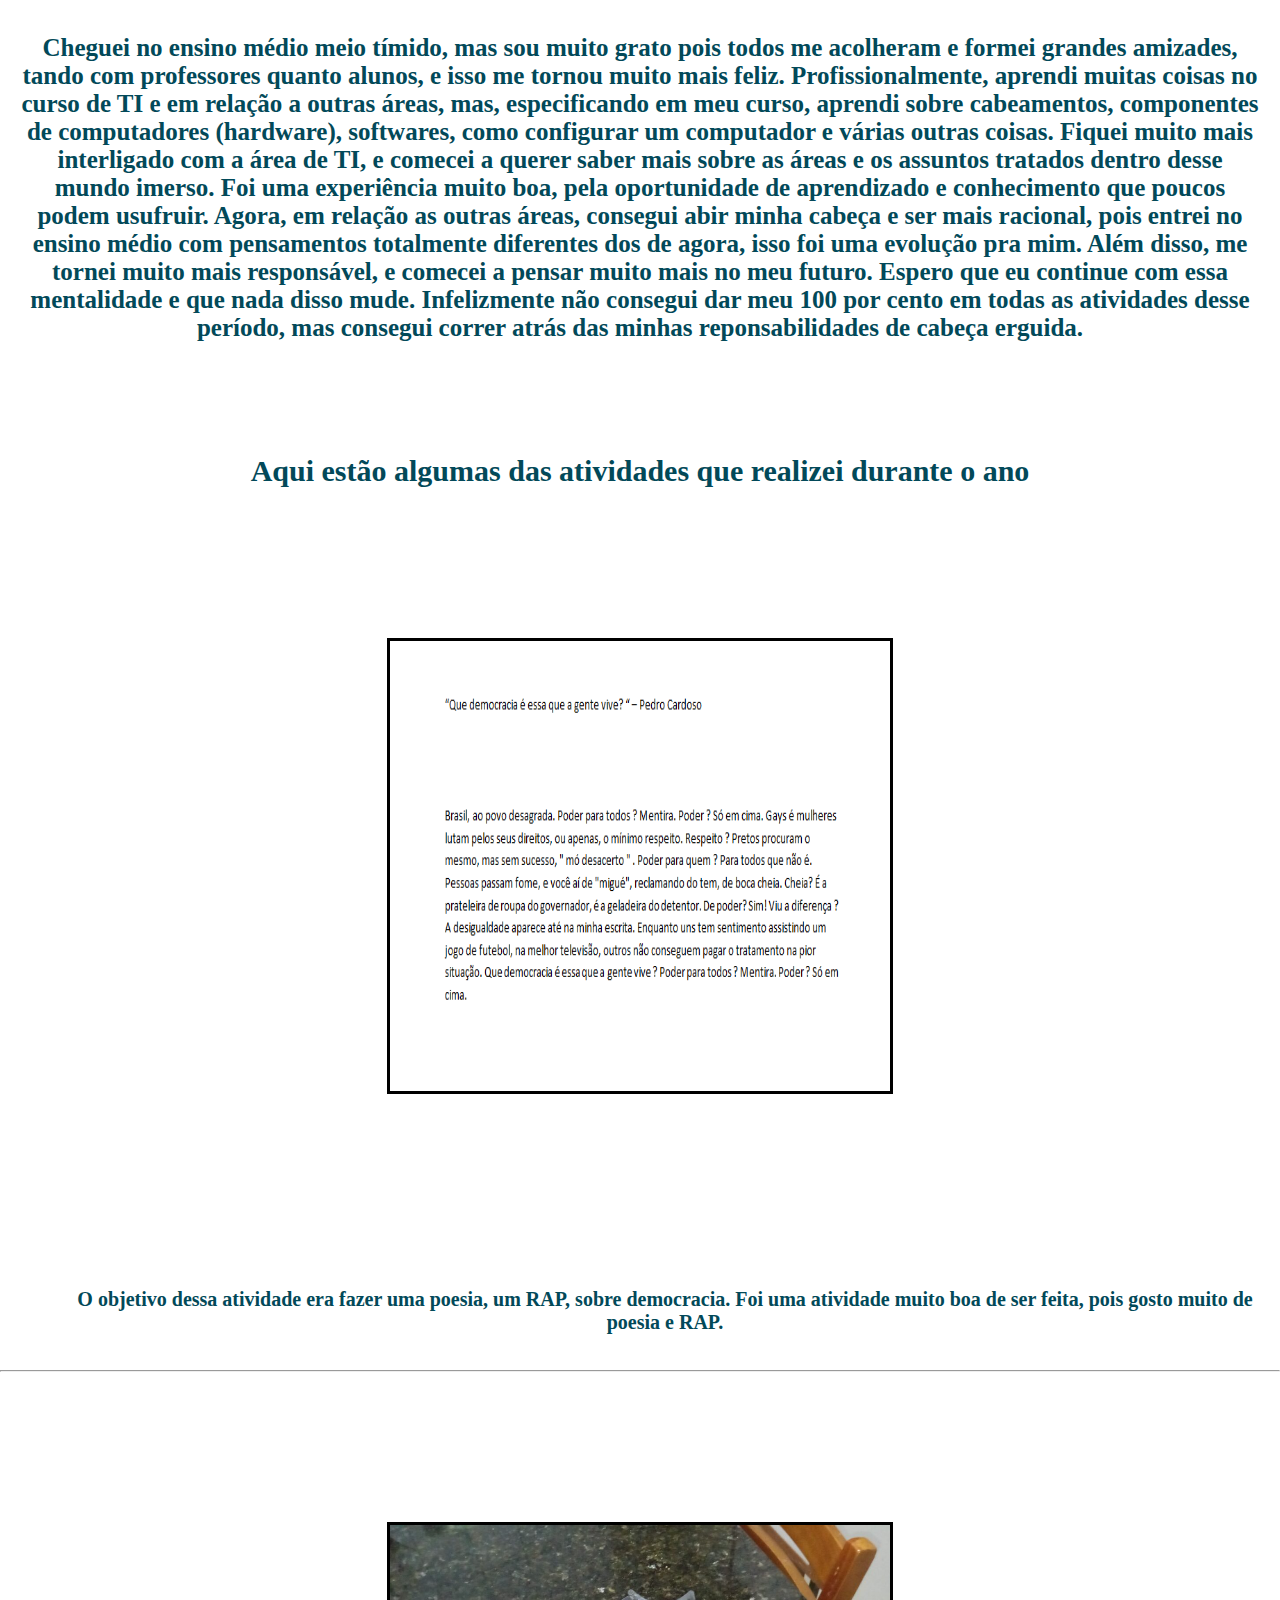
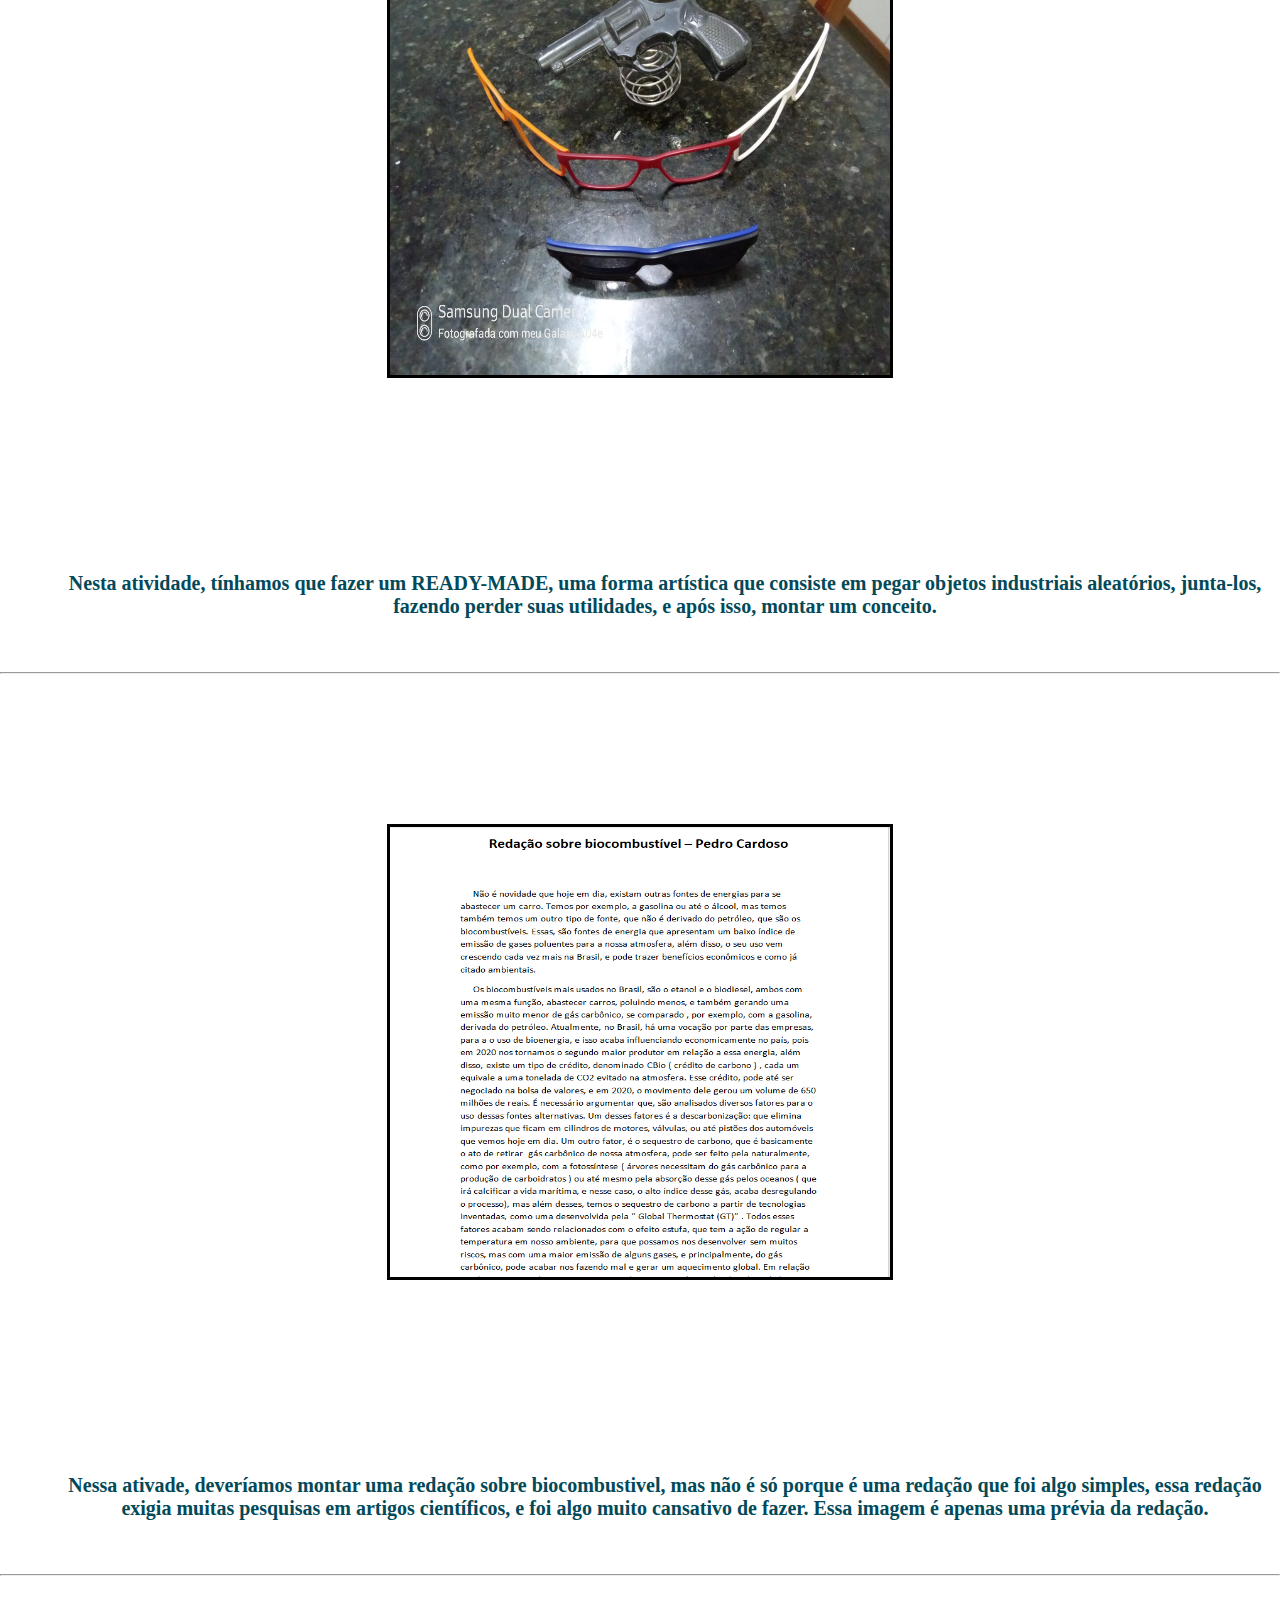
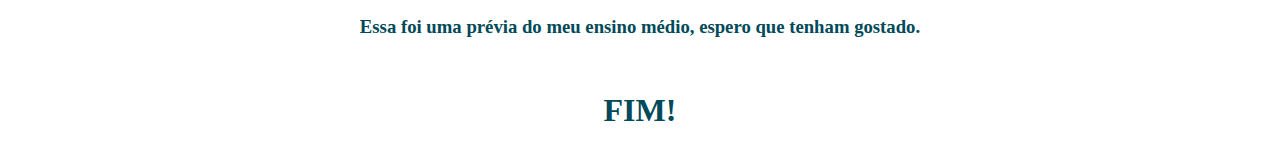
<file: ÚLTIMA ATIVIDADE/codes/INDEX.HTML>
<!DOCTYPE html>
<html lang="en">
<head>
    <meta charset="UTF-8">
    <meta name="viewport" content="width=device-width, initial-scale=1.0">
    <title>Document</title>
    <link rel="stylesheet" href="style.css">
</head>
<body>
    <div id="nav">
        <nav><h1 id="Título">Meu processo no ensino médio </h1></nav>
    </div>
    <br>
    <br>
    <br>
        <head>
            <div ><h2 id="TextoInicial">No enino médio aprendi muitas coisas, não só em minha formação técnica, mas também em várias outras áreas. Primeiro de tudo, gostaria de apresentar alguns dos meus últimos trabalhos.</h2></div>
        </head>
        <hr>
    <section>
        <div id="container">
            <img src="/pngs/Sem título-1.png" alt="Imagem não carregada" id="padaria">
        </div>
        <h4 id="descpad">Nesse projeto, era necessário fazer uma propaganda para uma padaria, dizendo que havia pomoções em produtos que estavam chegando próximos a validade. Para as cores, usei aplicativos que mostrem cores que se relacioneme entre si, com  tons mais puxados para o marrom. Procurei colocar palavras maiores como uma forma de chamar atenção do público, sempre colocando, também, a marca em evidência. No projeto foi usado o app Adobe Illustrator.</h4>

    <br>
    <br>
    <div id="container2">
        <img src="/pngs/Untitled (Copy).png" alt="" id="Figma">
    </div>
    <h4 id="descfigma"> Neste outro projeto, deveríamos fazer 2 páginas iniciais da página do Senac, uma contendo quadros para colocar login e senha, e outra página contendo uma barra de pesquisa para escolha de cursos, além de conter os próprios cursos. Em relação a cores, imagens e a própria forma do projeto, me baseei nos próprios aspectos da página oficial do Senac. No projeto foi usado o aplicativo Figma.</h4>
    </section>
    <br>
    <hr>
    <br>
    <br>
    <section>
        <h1 id="Atimpor"> Atividade com melhor desempenho (opinião própia) e que mais me marcou.  </h1>
        <div id="container3">
            <img src="/pngs/BUSVIAGENS.png" alt="" id="bus">
        </div>
        <h4 id="descbus">Essa atividade foi a que mais me marcou pois é uma imagem que, em minha visão, consegui atender todos os objetos que forma solicitados. Foi um progeto que deveríamos fazer uma propagando de viagens. Se eu tivesse uma empresa de viagens e pedisse para que um desginer fizesse uma propaganda, esse projeto seria o que viria em minha mente para que eu aprovasse o trabalho do profissional contrata, então, acho que me sai bem. Os aplicativos usados foram o Adobe Illustrator e o Photoshop. </h4>
    </section>
    <br>
    <hr>
    <br>
    <section>
        <h2 id="desempnehoemgeral">Meu desempenho em geral</h2>
        <h3 id="textodedesem"> Cheguei no ensino médio meio tímido, mas sou muito grato pois todos me acolheram e formei grandes amizades, tando com professores quanto alunos, e isso me tornou muito mais feliz. Profissionalmente, aprendi muitas coisas no curso de TI e em relação a outras áreas, mas, especificando em meu curso, aprendi sobre cabeamentos, componentes de computadores (hardware), softwares, como configurar um computador e várias outras coisas. Fiquei muito mais interligado com a área de TI, e comecei a querer saber mais sobre as áreas e os assuntos tratados dentro desse mundo imerso. Foi uma experiência muito boa, pela oportunidade de aprendizado e conhecimento que poucos podem usufruir. Agora, em relação as outras áreas, consegui abir minha cabeça e ser mais racional, pois entrei no ensino médio com pensamentos totalmente diferentes dos de agora, isso foi uma evolução pra mim. Além disso, me tornei muito mais responsável, e comecei a pensar muito mais no meu futuro. Espero que eu continue com essa mentalidade e que nada disso mude. Infelizmente não consegui dar meu 100 por cento em todas as atividades desse período, mas consegui correr atrás das minhas reponsabilidades de cabeça erguida.  </h3>
        <br>
        <br>
        <br>
        <br>
        <h2 id="titulofinal">Aqui estão algumas das atividades que realizei durante o ano </h2>
        <div id="container4">
            <img src="/pngs/Capturar.PNG" alt="" id="poesia">
        </div>
        <h4 id="descpoesia"> O objetivo dessa atividade era fazer uma poesia, um RAP, sobre democracia. Foi uma atividade muito boa de ser feita, pois gosto muito de poesia e RAP.</h4>
        <br>
        <br>
        <hr>
        <div id="container5">
            <img src="/pngs/oculos.PNG" alt="" id="oculos">
        </div>
        <h4 id="descoculos">Nesta atividade, tínhamos que fazer um READY-MADE, uma forma artística que consiste em pegar objetos industriais aleatórios, junta-los, fazendo perder suas utilidades, e após isso, montar um conceito.</h4>
        <br>
        <br>
        <br>
        <hr>
        <div id="container6">
            <img src="/pngs/redação.PNG" alt="" id="redação">
        </div>
        <h4 id="descredação">Nessa ativade, deveríamos montar uma redação sobre biocombustivel, mas não é só porque é uma redação que foi algo simples, essa redação exigia muitas pesquisas em artigos científicos, e foi algo muito cansativo de fazer. Essa imagem é apenas uma prévia da redação.</h4>
    </section>
    <br>
    <br>
    <br>
    <hr>

    <section>
        <h3 id="palavrafinal">Essa foi uma prévia do meu ensino médio, espero que tenham gostado.</h3>
        <br>
        <br>
        <br>
        <h1 id="fim">FIM!</h1>
        <br>
        <br>
    </section>
</body>
</html>
</file>
<file: ÚLTIMA ATIVIDADE/style.css>
*{
    margin: 0%;
    padding: 0%;

}
#nav{
    display: flex;
    flex-direction: row;
    gap: 0px;
    background-color: #024959;
    justify-content: center;
    height: 150px ;
    margin-bottom: 0px;
    
}
#Título{
    background-color:#024959;
    width: 400px;
    height: 100px;
    padding-top: 20px;
    align-items: center;
    color: white;
    margin-top: 20px;
    font-size:30px;
}
#TextoInicial{
    margin-left: 60px;
    margin-top: 0%;
}
#container{
    display: flex;
    flex-direction: row;
    gap: 0px;
    justify-content: center;
    height: 650px ;
    margin-top: 150px;
}
#padaria{
    border: 3px solid black;
    width: 500px;
    height: 450px;

}
#padaria:hover{
    transition: 1s;
    transform: scale(150%);
    border: 1px solid #026773; 
}

#descpad{
    margin-left: 50px;
    text-align: center;
    font-size: 20px;
    font-family: Georgia, 'Times New Roman', Times, serif;
    color: #024959;
    
}
#container2{
    display: flex;
    flex-direction: row;
    gap: 0px;
    justify-content: center;
    height: 650px ;
    margin-top: 150px;
}
#Figma{
    border: 3px solid black;
    width: 500px;
    height: 450px;

}
#Figma:hover{
    transition: 1s;
    transform: scale(150%);
    border: 1px solid #026773; 
}
#descfigma{
    margin-left: 50px;
    text-align: center;
    font-size: 20px;
    font-family: Georgia, 'Times New Roman', Times, serif;
    color: #024959;
    
}
#Atimpor{
    margin-top: 40px;
    text-align: center;
    color: #024959;
}
#container3{
    display: flex;
    flex-direction: row;
    gap: 0px;
    justify-content: center;
    height: 650px ;
    margin-top: 150px;
}
#bus{
    width: 500px;
    height: 450px;
    border: 3px solid black;
   
}
#bus:hover{
    transition: 1s;
    transform: scale(150%);
    border: 1px solid #026773; 
}

#descbus{
    margin-left: 50px;
    text-align: center;
    font-size: 20px;
    font-family: Georgia, 'Times New Roman', Times, serif;
    color: #024959;
    
}
#desempnehoemgeral{
    text-align: center;
    color: #024959;
    margin-top: 40px;
    font-size: 30px;
}
#textodedesem{
    text-align: center;
    color: #024959;
    margin-top: 40px;
    margin-left: 20px;
    margin-right: 20px;
    font-size: 25px;
}
#titulofinal{
    text-align: center;
    color: #024959;
    margin-top: 40px;
    font-size: 30px;
}
#container4{
    display: flex;
    flex-direction: row;
    gap: 0px;
    justify-content: center;
    height: 650px ;
    margin-top: 150px;
}
#poesia{
    width: 500px;
    height: 450px;
    border: 3px solid black;
   
}
#poesia:hover{
    transition: 1s;
    transform: scale(150%);
    border: 1px solid #026773; 
}
#descpoesia{
    margin-left: 50px;
    text-align: center;
    font-size: 20px;
    font-family: Georgia, 'Times New Roman', Times, serif;
    color: #024959;
    
}
#container5{
    display: flex;
    flex-direction: row;
    gap: 0px;
    justify-content: center;
    height: 650px ;
    margin-top: 150px;
}
#oculos{
    width: 500px;
    height: 450px;
    border: 3px solid black;
   
}
#oculos:hover{
    transition: 1s;
    transform: scale(150%);
    border: 1px solid #026773; 
}
#descoculos{
    margin-left: 50px;
    text-align: center;
    font-size: 20px;
    font-family: Georgia, 'Times New Roman', Times, serif;
    color: #024959;
}
#container6{
    display: flex;
    flex-direction: row;
    gap: 0px;
    justify-content: center;
    height: 650px ;
    margin-top: 150px;
}
#redação{
    width: 500px;
    height: 450px;
    border: 3px solid black;
   
}
#redação:hover{
    transition: 1s;
    transform: scale(150%);
    border: 1px solid #026773; 
}
#descredação{
    margin-left: 50px;
    text-align: center;
    font-size: 20px;
    font-family: Georgia, 'Times New Roman', Times, serif;
    color: #024959;
}
#palavrafinal{
    margin-top: 40px;
    text-align: center;
    color: #024959;

}
#fim{
    text-align: center;
    color: #024959;;
}
</file>
<file: ÚLTIMA ATIVIDADE/codes/style.css>
*{
    margin: 0%;
    padding: 0%;

}
#nav{
    display: flex;
    flex-direction: row;
    gap: 0px;
    background-color: #024959;
    justify-content: center;
    height: 150px ;
    margin-bottom: 0px;
    
}
#Título{
    background-color:#024959;
    width: 400px;
    height: 100px;
    padding-top: 20px;
    align-items: center;
    color: white;
    margin-top: 20px;
    font-size:30px;
}
#TextoInicial{
    margin-left: 60px;
    margin-top: 0%;
}
#container{
    display: flex;
    flex-direction: row;
    gap: 0px;
    justify-content: center;
    height: 650px ;
    margin-top: 150px;
}
#padaria{
    border: 3px solid black;
    width: 500px;
    height: 450px;

}
#padaria:hover{
    transition: 1s;
    transform: scale(150%);
    border: 1px solid #026773; 
}

#descpad{
    margin-left: 50px;
    text-align: center;
    font-size: 20px;
    font-family: Georgia, 'Times New Roman', Times, serif;
    color: #024959;
    
}
#container2{
    display: flex;
    flex-direction: row;
    gap: 0px;
    justify-content: center;
    height: 650px ;
    margin-top: 150px;
}
#Figma{
    border: 3px solid black;
    width: 500px;
    height: 450px;

}
#Figma:hover{
    transition: 1s;
    transform: scale(150%);
    border: 1px solid #026773; 
}
#descfigma{
    margin-left: 50px;
    text-align: center;
    font-size: 20px;
    font-family: Georgia, 'Times New Roman', Times, serif;
    color: #024959;
    
}
#Atimpor{
    margin-top: 40px;
    text-align: center;
    color: #024959;
}
#container3{
    display: flex;
    flex-direction: row;
    gap: 0px;
    justify-content: center;
    height: 650px ;
    margin-top: 150px;
}
#bus{
    width: 500px;
    height: 450px;
    border: 3px solid black;
   
}
#bus:hover{
    transition: 1s;
    transform: scale(150%);
    border: 1px solid #026773; 
}

#descbus{
    margin-left: 50px;
    text-align: center;
    font-size: 20px;
    font-family: Georgia, 'Times New Roman', Times, serif;
    color: #024959;
    
}
#desempnehoemgeral{
    text-align: center;
    color: #024959;
    margin-top: 40px;
    font-size: 30px;
}
#textodedesem{
    text-align: center;
    color: #024959;
    margin-top: 40px;
    margin-left: 20px;
    margin-right: 20px;
    font-size: 25px;
}
#titulofinal{
    text-align: center;
    color: #024959;
    margin-top: 40px;
    font-size: 30px;
}
#container4{
    display: flex;
    flex-direction: row;
    gap: 0px;
    justify-content: center;
    height: 650px ;
    margin-top: 150px;
}
#poesia{
    width: 500px;
    height: 450px;
    border: 3px solid black;
   
}
#poesia:hover{
    transition: 1s;
    transform: scale(150%);
    border: 1px solid #026773; 
}
#descpoesia{
    margin-left: 50px;
    text-align: center;
    font-size: 20px;
    font-family: Georgia, 'Times New Roman', Times, serif;
    color: #024959;
    
}
#container5{
    display: flex;
    flex-direction: row;
    gap: 0px;
    justify-content: center;
    height: 650px ;
    margin-top: 150px;
}
#oculos{
    width: 500px;
    height: 450px;
    border: 3px solid black;
   
}
#oculos:hover{
    transition: 1s;
    transform: scale(150%);
    border: 1px solid #026773; 
}
#descoculos{
    margin-left: 50px;
    text-align: center;
    font-size: 20px;
    font-family: Georgia, 'Times New Roman', Times, serif;
    color: #024959;
}
#container6{
    display: flex;
    flex-direction: row;
    gap: 0px;
    justify-content: center;
    height: 650px ;
    margin-top: 150px;
}
#redação{
    width: 500px;
    height: 450px;
    border: 3px solid black;
   
}
#redação:hover{
    transition: 1s;
    transform: scale(150%);
    border: 1px solid #026773; 
}
#descredação{
    margin-left: 50px;
    text-align: center;
    font-size: 20px;
    font-family: Georgia, 'Times New Roman', Times, serif;
    color: #024959;
}
#palavrafinal{
    margin-top: 40px;
    text-align: center;
    color: #024959;

}
#fim{
    text-align: center;
    color: #024959;;
}
</file>
